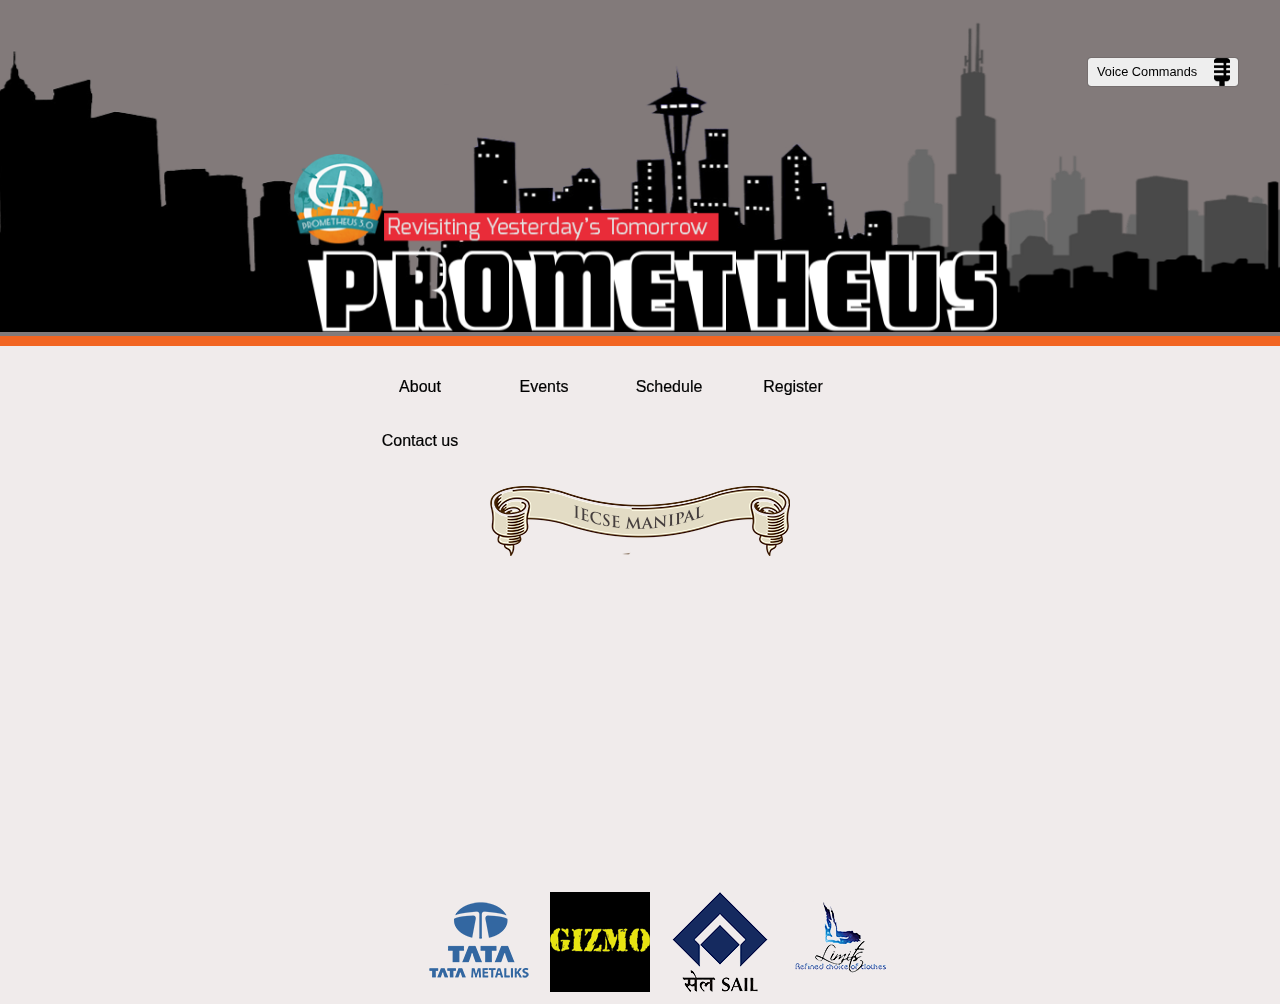
<file: index.html>
<!DOCTYPE html>
<html class="no-js">
    <head>
        <meta charset="utf-8">
        <meta http-equiv="X-UA-Compatible" content="IE=edge">
        <title>Prometheus|Home</title>
        <meta name="description" content="Prometheus 2014">
   	<meta name="keywords" content="Prometheus, Retro-Futurism">
        <meta name="viewport" content="width=device-width, initial-scale=1">
        <meta property="og:title" content="Prometheus 2014"/>
<meta property="og:type" content="website" />
<meta property="og:image" content="http://prometheus.iecsemanipal.com/img/desc.jpg" />
<meta property="og:url" content="http://prometheus.iecsemanipal.com/" />
<meta property="og:description" content="The Computer Science Festival of MIT, Manipal" />

        <!-- Place favicon.ico and apple-touch-icon(s) in the root directory -->

        <link rel="stylesheet" href="css/normalize.css">
        <link rel="stylesheet" href="css/buttons.css">
        <script src="js/vendor/modernizr-2.7.1.min.js"></script>
        <script src="js/vendor/jquery-1.11.0.min.js"></script>
        <link rel="stylesheet" href="css/home.css" media="screen">
        <link rel="shortcut icon" href="http://iecsemanipal.com/Prometheus/favico.png" type="image/x-icon" />
    </head>
    <body>
       <div class="voice" id="startRecBtn" >
                <p class="vtext">Voice Commands</p>
                <p class="cmd"><span class="vheading">Click to activate. Allow Microphone when asked.</span><br>Read Nav label to goto different pages.<br>Eg. "About" or "events" <br>
                    It works 70% percent of the time, so good luck.
                </p>
              </div>
        <!--[if lt IE 8]>
            <p class="browsehappy">You are using an <strong>outdated</strong> browser. Please <a href="http://browsehappy.com/">upgrade your browser</a> to improve your experience.</p>
        <![endif]-->
       <div class="loader">
       	<figure>
       		<img src="img/overlay.gif" class="overlay">
       		<p>Loading...</p>
       	</figure>
       </div>
       <script type="text/javascript">
       $(document).ready(function(){
       	$('.loader').hide(1);
       });
       </script>
      <div id="container">
          <section id="top">
             <div id="wrapper">
                 <img src="img/city.png" style="display:none">
               <canvas id="city" width="1350" height="350"></canvas>
                 <figure><img src="img/logobig.png" alt ="Prometheus"></figure>
              </div>
              <script src="js/panning.js"></script>
          </section>
          <section id="bottom">
           <nav>
			<ul>
			 <li>
			 <div class="space">
				<div class="cube" data-color="#ed145b #77072b #77072b #620624 #620624 #990a39">
				<div class="face front-face nav" data-link="about.html"><p>About</p></div>
				<div class="face left-face"></div>
				<div class="face right-face"></div>
				<div class="face bottom-face"></div>
				<div class="face top-face"></div>
				<div class="face back-face"></div>
				</div>
			</div>
			 </li>
			 <li>
			 	<div class="space">
				<div class="cube" data-color="#2a9ee7 #0d6ba6 #0d6ba6 #0f75b5 #0f75b5 #0f75b5">
				<div class="face front-face nav" data-link="events.html"><p>Events</p></div>
				<div class="face left-face"></div>
				<div class="face right-face"></div>
				<div class="face bottom-face"></div>
				<div class="face top-face"></div>
				<div class="face back-face"></div>
				</div>
				</div>
			 </li>
			 <li>
			 	<div class="space">
				<div class="cube" data-color="#d7e912 #b5af0c #b5af0c #d8d10e #d8d10e #d8d10e">
				<div class="face front-face nav" data-link="schedule.html" ><p>Schedule</p></div>
				<div class="face left-face"></div>
				<div class="face right-face"></div>
				<div class="face bottom-face"></div>
				<div class="face top-face"></div>
				<div class="face back-face"></div>
				</div>
				</div>
			 </li>
			 <li>
			 	<div class="space">
				<div class="cube" data-color="#a2e70e #76c007 #76c007 #76c007 #76c007 #76c007">
				<div class="face front-face nav" data-link="register.html" ><p>Register</p></div>
				<div class="face left-face"></div>
				<div class="face right-face"></div>
				<div class="face bottom-face"></div>
				<div class="face top-face"></div>
				<div class="face back-face"></div>
				</div>
				</div>
			 </li>
             <li>
			 	<div class="space">
				<div class="cube" data-color="#4dd9d1 #0f7670 #47e8df #09d5c9 #2d6663 #d8d10e">
				<div class="face front-face nav" data-link="contact.php"><p>Contact us</p></div>
				<div class="face left-face"></div>
				<div class="face right-face"></div>
				<div class="face bottom-face"></div>
				<div class="face top-face"></div>
				<div class="face back-face"></div>
				</div>
				</div>
			 </li>	
			</ul>
		</nav>
              <figure class="small center margin-b"><img src="img/iecsemanipal.png" alt= "iecse manipal"></figure>
              <div  class="center" style="width:500px;">
                <iframe width="500" height="315" src="//www.youtube.com/embed/cfCy24K5R9U" frameborder="0" allowfullscreen></iframe>
              </div>
              <div id = "sponsors" class="center">
              <ul class="center grid"> 
              <li><a href="http://www.tatametaliks.com/" target="_blank"><img src="img/sponsors/logo2.png" class="round-rec"></a></li>
                    
	              <li><a href="https://www.facebook.com/GizmoUdupi" target="_blank"><img src="img/Gizmo.png" class="round-rec"></a></li>
	              <li><a href="http://www.sail.co.in/" target="_blank"><img src="img/sponsors/logo1.png" class="round-rec"></a></li>
                    <li><a href="https://www.facebook.com/pages/Limits/449050375216196" target="_blank"><img src="img/sponsors/logo3.png" class="round-rec"></a></li>
                    
               
                    
                </ul>
              </div>
          </section>
        
        </div> 
        <script src="js/plugins.js"></script>
        <script src="js/main.js"></script>
        <script src="js/nav-speech.js"></script>
    </body>
    </html>
</file>
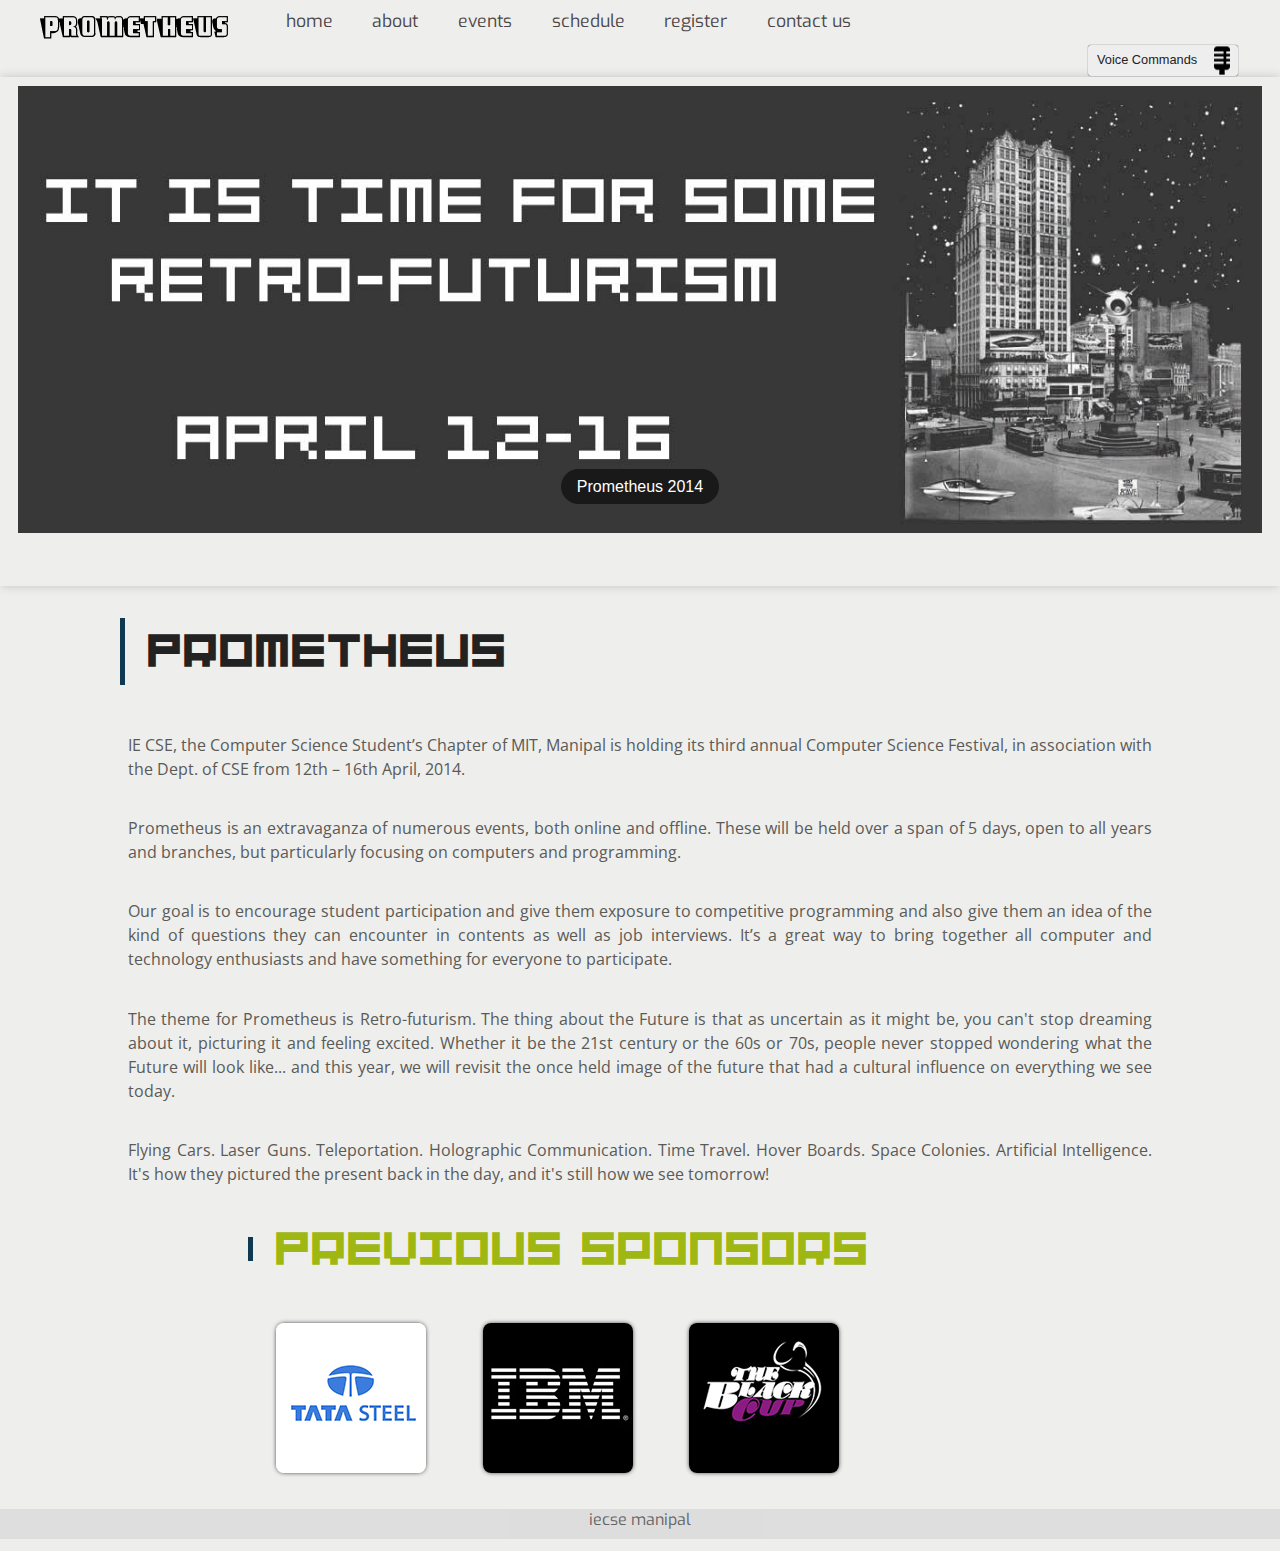
<file: about.html>
<!DOCTYPE html>
<html class="no-js">
    <head>
        <meta charset="utf-8">
        <meta http-equiv="X-UA-Compatible" content="IE=edge">
        <title>Prometheus|About</title>
        <meta name="description" content="">
        <meta name="viewport" content="width=device-width, initial-scale=1">

        <!-- Place favicon.ico and apple-touch-icon(s) in the root directory -->
        <script src="js/vendor/jquery-1.11.0.min.js"></script>
        <script src="js/plugins/slippry.min.js"></script>
        <link rel="stylesheet" href="css/normalize.css">
        <link rel="stylesheet" href="css/parent.css">
        <link rel="stylesheet" href="css/about.css" media="screen">
        <script src="js/vendor/modernizr-2.7.1.min.js"></script>
        <link rel="stylesheet" href="js/plugins/slippry.css">
        <link rel="shortcut icon" href="http://iecsemanipal.com/Prometheus/favico.png" type="image/x-icon" />
        
    </head>
    <body>
        <!--[if lt IE 8]>
            <p class="browsehappy">You are using an <strong>outdated</strong> browser. Please <a href="http://browsehappy.com/">upgrade your browser</a> to improve your experience.</p>
        <![endif]-->
        <div class="voice" id="startRecBtn">
                <p class="vtext">Voice Commands</p>
                <p class="cmd"><span class="vheading">Click to activate. Allow Microphone when asked.</span><br>Read Nav label to goto different pages.<br>Eg. "About" or "events" </p>
              </div>
        <header>
            <figure class="pull-left"><a href ="/index.html"><img src="img/logo.png" alt="Prometheus"></a></figure>
                <ul class="nav">
                    <li><a href="index.html">home</a></li>
                    <li><a href="about.html">about</a></li>
                    <li><a href="events.html">events</a></li>
                    <li><a href="schedule.html">schedule</a></li>
                    <li><a href="register.html">register</a></li>
                    <li><a href="contact.php">contact us</a></li>
                </ul>
        </header>
        
        <section id="slidder">
            <ul id="slippery">
            <li><a href="#slide1"><img src="img/slides/slide1.jpg"  alt="Prometheus 2014"></a></li>                
                <li><a href="#slide2"><img src="img/slides/slide2.jpg"  alt="Revisiting Yesterday's Tomorrow"></a></li>
                <li><a href="#slide3"><img src="img/slides/slide3.jpg" alt=""></a></li>
                <li><a href="#slide4"><img src="img/slides/slide4.jpg" alt=""></a></li>
            </ul>
       <script>
            $(function() {
                var demo1 = $("#slippery").slippry({
                    transition: 'fade',
                    useCSS: true,
                    speed: 1000,
                    pause: 3000,
                    auto: true,
                    preload: 'visible'
                });

                $('.stop').click(function () {
                    demo1.stopAuto();
                });

                $('.start').click(function () {
                    demo1.startAuto();
                });

                $('.prev').click(function () {
                    demo1.goToPrevSlide();
                    return false;
                });
                $('.next').click(function () {
                    demo1.goToNextSlide();
                    return false;
                });
                $('.reset').click(function () {
                    demo1.destroySlider();
                    return false;
                });
                $('.reload').click(function () {
                    demo1.reloadSlider();
                    return false;
                });
                $('.init').click(function () {
                    demo1 = $("#demo1").slippry();
                    return false;
                });
            });
        </script>
        </section>
        
        
        <div class="clear-fix"></div>
        <div id="container">
            <h1>Prometheus</h1>
            <section class="about">
                <p>IE CSE, the Computer Science Student’s Chapter of MIT, Manipal is holding its third annual Computer Science Festival, in association with the Dept. of CSE from 12th – 16th April, 2014.</p>
        <p>Prometheus is an extravaganza of numerous events, both online and offline. These will be held over a span of 5 days, open to all years and branches, but particularly focusing on computers and programming.</p>
        <p>Our goal is to encourage student participation and give them exposure to competitive programming and also give them an idea of the kind of questions they can encounter in contents as well as job interviews.
It’s a great way to bring together all computer and technology enthusiasts and have something for everyone to participate. 
</p>
        <p>The theme for Prometheus is Retro-futurism. The thing about the Future is that as uncertain as it might be, you can't stop dreaming about it, picturing it and feeling excited. Whether it be the 21st century or the 60s or 70s, people never stopped wondering what the Future will look like... and this year, we will revisit the once held image of the future that had a cultural influence on everything we see today.</p>
        <p>Flying Cars. Laser Guns. Teleportation. Holographic Communication. Time Travel. Hover Boards. Space Colonies. Artificial Intelligence. It's how they pictured the present back in the day, and it's still how we see tomorrow! 
</p>
            <h1 class="olive">Previous Sponsors</h1>
                <ul class="grid"> 
                    <li><a ><img src="img/sponsors/tata.jpg"class="round-rec shadow" alt="Tata Steel"></a></li>
                    <li><a><img src="img/sponsors/ibm.jpg" class="round-rec shadow" alt= "IBM"></a></li>
                    <li><a><img src="img/sponsors/blackcup.jpg" class="round-rec shadow" "Blackcups"></a></li>
                </ul>
            </section>
        <footer>
        <p>iecse manipal</p>
        </footer>
        
        </div>
        <script src="js/nav-speech.js"></script>
    </body>
    </html>
</file>
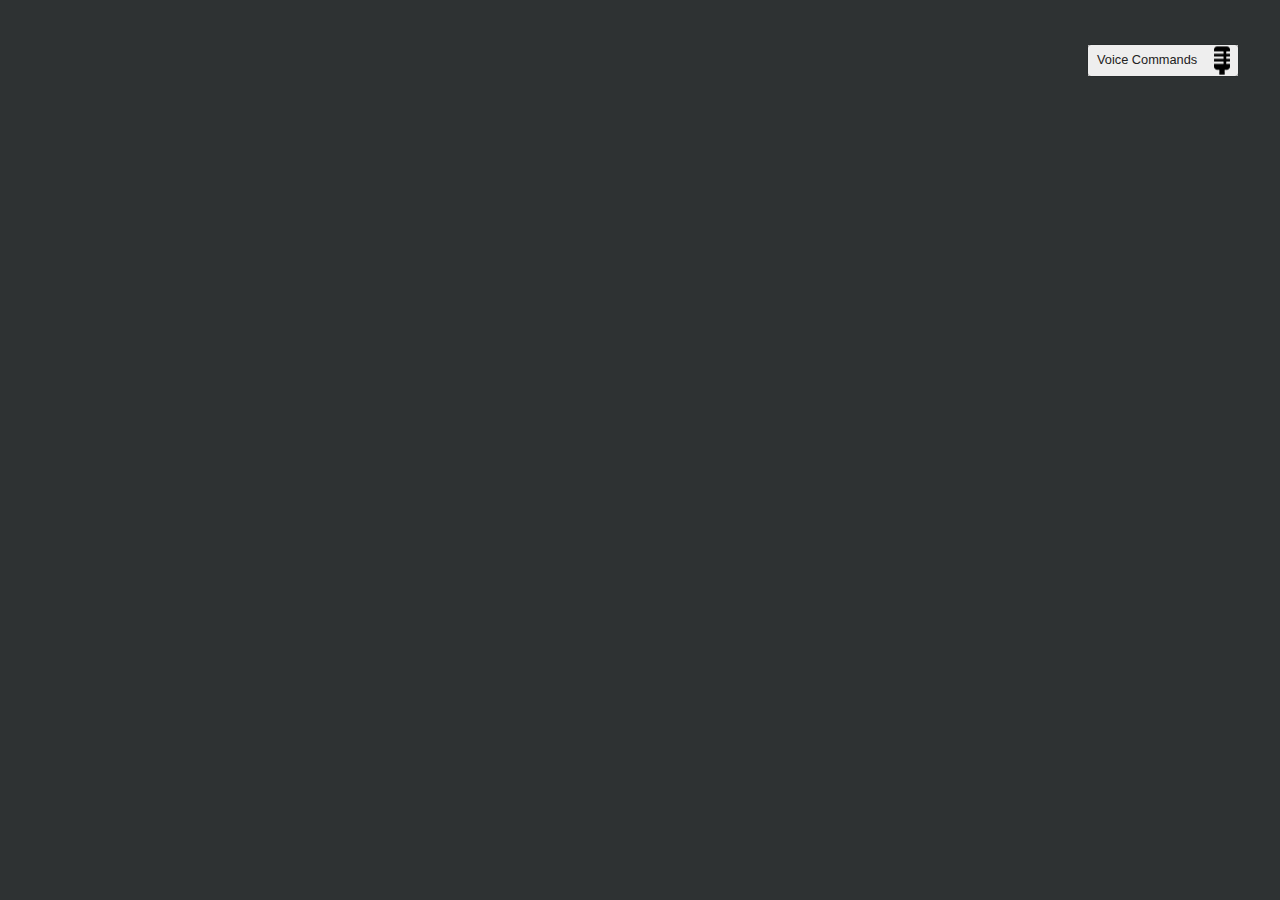
<file: voice.html>
<!DOCTYPE html>
<html class="no-js">
    <head>
        <meta charset="utf-8">
        <meta http-equiv="X-UA-Compatible" content="IE=edge">
        <title></title>
        <meta name="description" content="">
        <meta name="viewport" content="width=device-width, initial-scale=1">

        <!-- Place favicon.ico and apple-touch-icon(s) in the root directory -->

        <link rel="stylesheet" href="css/normalize.css">
        <link rel="stylesheet" href="css/parent.css">
        <script src="js/vendor/modernizr-2.7.1.min.js"></script>
        <script src="js/vendor/jquery-1.11.0.min.js"></script>
    </head>
    <style>
        body{
            background:#2e3233;
        }
        .voice{
            background: #DDD;
             width:150px;
        }
        .voice p{
            font-size: 0.8em;
            
        }
        .vtext{
            font-family:inherit;
            font-size: 0.8em;
            border-radius:3px;
            display: block;
            background: #EEE url('img/micd.png') no-repeat;
            background-position: right;
            padding-right:1.5em;
            padding-top:0.5em;
            padding-bottom: 0.5em;
            box-shadow: 0 0px 1px #000;
            cursor: pointer;
        }
        .vheading{
            color: #f22908;
        }
        .cmd{
            display: none;
            color:#393939;
            padding: 3px;
        }
        .vtext:hover+ .cmd{
            display: block;
        }
    </style>
    <body>
        <!--[if lt IE 8]>
            <p class="browsehappy">You are using an <strong>outdated</strong> browser. Please <a href="http://browsehappy.com/">upgrade your browser</a> to improve your experience.</p>
        <![endif]-->
    <div class="voice">
        <p class="vtext">Voice Commands</p>
        <p class="cmd"><span class="vheading">Click to activate. Allow Microphone when asked.</span><br><br> Read Nav label to goto different pages.<br>Eg. "About" or "events" </p>
    </div>
    </body>
    </html>
</file>
<file: css/buttons.css>
.space{
	width:120px;
	height:50px;
	-webkit-perspective:1000px;
	-moz-perspective:1000px;
	perspective:1000px;
	-o-perspective:1000px;
	-webkit-font-smoothing: subpixel-antialiased;
	-webkit-transform:scale(0.9);
	-moz-transform:scale(0.9);
	-o-transform:scale(0.9);
	transform:scale(0.9);
}
.cube{
	position:relative;
	width:inherit;
	height:inherit;
	transform-style:preserve-3d;
	-webkit-transform-style:preserve-3d;
	-moz-transform-style:preserve-3d;
	-webkit-animation:popin 0.4s 1 cubic-bezier(0, 1, .32, .85);
	-webkit-animation-fill-mode: forwards;
	-moz-animation:popin 0.4s 1 cubic-bezier(0, 1, .32, .85);
	-moz-animation-fill-mode: forwards;
	-o-animation:popin 0.4s 1 cubic-bezier(0, 1, .32, .85);
	-o-animation-fill-mode: forwards;
	animation:popin 0.4s 1 cubic-bezier(0, 1, .32, .85);
	animation-fill-mode: forwards;
	
}
.popit{
	/*-webkit-transform:rotateX(5deg) translateZ(30px) rotateY(15deg) scale(1.2);
	-moz-transform:rotateX(5deg) translateZ(30px) rotateY(15deg) scale(1.2);
	-moz-transform:rotateX(10deg) translateZ(50px)rotateY(15deg) ;*/
	-webkit-animation:popout 0.4s 1 cubic-bezier(0, 1, .32, .85);
	-webkit-animation-fill-mode: forwards;
	-moz-animation:popout 0.4s 1 cubic-bezier(0, 1, .32, .85);
	-moz-animation-fill-mode: forwards;
	-o-animation:popout 0.4s 1 cubic-bezier(0, 1, .32, .85);
	-o-animation-fill-mode: forwards;
	animation:popout 0.4s 1 cubic-bezier(0, 1, .32, .85);
	animation-fill-mode: forwards;
}
.face{
	-webkit-transition:background 0.3s cubic-bezier(.60, .09, .73, 1);
	-webkit-backface-visibility: hidden;
	-webkit-font-smoothing: subpixel-antialiased;
	-moz-backface-visibility: hidden;
	-o-transition:background 0.3s cubic-bezier(.60, .09, .73, 1);
	-o-backface-visibility: hidden;
	transition:background 0.3s cubic-bezier(.60, .09, .73, 1);
	backface-visibility: hidden;
	width: inherit;
	height: inherit;
	position: absolute;
	background: transparent;
}
.face p{
	-webkit-text-stroke:0.2px;
	-webkit-font-smoothing: subpixel-antialiased;
}
.remove{
	background:transparent;
}
.front-face{
	-webkit-transform:translate3d(0,0,100px);
	-moz-transform:translate3d(0,0,100px);
	-o-transform:translate3d(0,0,100px);
	transform:translate3d(0,0,100px);
	cursor: pointer;
}
.back-face{
	-webkit-transform:rotateX(180deg)translate3d(0,0,100px);
	-moz-transform:rotateX(180deg)translate3d(0,0,100px);
	-o-transform:rotateX(180deg)translate3d(0,0,100px);
	transform:rotateX(180deg)translate3d(0,0,100px);
}
.left-face{
	-webkit-transform-origin:top left;
	-webkit-transform:translate3d(0,0,-100px) rotateY(-90deg);
	-moz-transform-origin:top left;
	-moz-transform:translate3d(0,0,-100px) rotateY(-90deg);
	-o-transform-origin:top left;
	-o-transform:translate3d(0,0,-100px) rotateY(-90deg);
	transform-origin:top left;
	transform:translate3d(0,0,-100px) rotateY(-90deg);
	height:inherit;
	width:200px;
}
.right-face{
	-webkit-transform-origin:top left;
	-webkit-transform:translate3d(119px,0,-100px) rotateY(-90deg);
	-moz-transform-origin:top left;
	-moz-transform:translate3d(120px,0,-100px) rotateY(-90deg);
	-o-transform-origin:top left;
	-o-transform:translate3d(120px,0,-100px) rotateY(-90deg);
	transform-origin:top left;
	transform:translate3d(120px,0,-100px) rotateY(-90deg);
	width:200px;
	
}
.top-face{
	cursor: pointer;
	width:120px;
	height:200px;
	-webkit-transform:translate3d(0,-100px,0) rotateX(90deg);
	-moz-transform:translate3d(0,-100px,0) rotateX(90deg);
	-o-transform:translate3d(0,-100px,0) rotateX(90deg);
	transform:translate3d(0,-100px,0) rotateX(90deg);
}
.bottom-face{
	-webkit-transform:translate3d(0,-50px,0) rotateX(-90deg);
	-moz-transform:translate3d(0,-50px,0) rotateX(-90deg);
	-o-transform:translate3d(0,-50px,0) rotateX(-90deg);
	transform:translate3d(0,-50px,0) rotateX(-90deg);
	width:120px;
	height:200px;
}	



@-webkit-keyframes popout{
	0%{
		-webkit-transform:rotateX(0) translateZ(0)rotateY(0) ;
		-moz-transform:rotateX(0) translateZ(0)rotateY(0) ;
		-o-transform:rotateX(0) translateZ(0)rotateY(0) ;
		transform:rotateX(0) translateZ(0)rotateY(0) ;
		box-shadow: 0px 0px 0px #BBBBBB;

	}
	30%{
		-webkit-transform:rotateX(-15deg) translateZ(40px) rotateY(25deg);
		-moz-transform:rotateX(-15deg) translateZ(40px) rotateY(25deg);
		-o-transform:rotateX(-15deg) translateZ(40px) rotateY(25deg);
		transform:rotateX(-15deg) translateZ(40px) rotateY(25deg) ;
		box-shadow: 3px 3px 2px #BBBBBB;
	}
	100%{
		-webkit-transform:rotateX(-7deg) translateZ(30px) rotateY(15deg) ;
		-moz-transform:rotateX(-7deg) translateZ(30px) rotateY(15deg);
		-o-transform:rotateX(-7deg) translateZ(30px) rotateY(15deg) ;
		transform:rotateX(-7deg) translateZ(30px) rotateY(15deg) ;
		box-shadow: 5px 5px 3px #BBBBBB;
	}
}
@-moz-keyframes popout{
	0%{
		-webkit-transform:rotateX(0) translateZ(0)rotateY(0) ;
		-moz-transform:rotateX(0) translateZ(0)rotateY(0) ;
		-o-transform:rotateX(0) translateZ(0)rotateY(0) ;
		transform:rotateX(0) translateZ(0)rotateY(0) ;

	}
	30%{
		-webkit-transform:rotateX(-15deg) translateZ(40px) rotateY(25deg);
		-moz-transform:rotateX(-15deg) translateZ(40px) rotateY(25deg);
		-o-transform:rotateX(-15deg) translateZ(40px) rotateY(25deg);
		transform:rotateX(-15deg) translateZ(40px) rotateY(25deg) ;
	}
	100%{
		-webkit-transform:rotateX(-7deg) translateZ(30px) rotateY(15deg) ;
		-moz-transform:rotateX(-7deg) translateZ(30px) rotateY(15deg);
		-o-transform:rotateX(-7deg) translateZ(30px) rotateY(15deg) ;
		transform:rotateX(-7deg) translateZ(30px) rotateY(15deg) ;
	}
}
@-o-keyframes popout{
	0%{
		-webkit-transform:rotateX(0) translateZ(0)rotateY(0) ;
		-moz-transform:rotateX(0) translateZ(0)rotateY(0) ;
		-o-transform:rotateX(0) translateZ(0)rotateY(0) ;
		transform:rotateX(0) translateZ(0)rotateY(0) ;

	}
	30%{
		-webkit-transform:rotateX(-15deg) translateZ(40px) rotateY(25deg);
		-moz-transform:rotateX(-15deg) translateZ(40px) rotateY(25deg);
		-o-transform:rotateX(-15deg) translateZ(40px) rotateY(25deg);
		transform:rotateX(-15deg) translateZ(40px) rotateY(25deg) ;
	}
	100%{
		-webkit-transform:rotateX(-7deg) translateZ(30px) rotateY(15deg) ;
		-moz-transform:rotateX(-7deg) translateZ(30px) rotateY(15deg);
		-o-transform:rotateX(-7deg) translateZ(30px) rotateY(15deg) ;
		transform:rotateX(-7deg) translateZ(30px) rotateY(15deg) ;
	}
}
@keyframes popout{
	0%{
		-webkit-transform:rotateX(0) translateZ(0)rotateY(0) ;
		-moz-transform:rotateX(0) translateZ(0)rotateY(0) ;
		-o-transform:rotateX(0) translateZ(0)rotateY(0) ;
		transform:rotateX(0) translateZ(0)rotateY(0) ;

	}
	30%{
		-webkit-transform:rotateX(-15deg) translateZ(40px) rotateY(25deg);
		-moz-transform:rotateX(-15deg) translateZ(40px) rotateY(25deg);
		-o-transform:rotateX(-15deg) translateZ(40px) rotateY(25deg);
		transform:rotateX(-15deg) translateZ(40px) rotateY(25deg) ;
	}
	100%{
		-webkit-transform:rotateX(-7deg) translateZ(30px) rotateY(15deg) ;
		-moz-transform:rotateX(-7deg) translateZ(30px) rotateY(15deg);
		-o-transform:rotateX(-7deg) translateZ(30px) rotateY(15deg) ;
		transform:rotateX(-7deg) translateZ(30px) rotateY(15deg) ;
	}
}

@-webkit-keyframes popin{
	0%{
		-webkit-transform:rotateX(-7deg) translateZ(30px) rotateY(15deg);
		-moz-transform:rotateX(-7deg) translateZ(30px) rotateY(15deg);
		-o-transform:rotateX(-7deg) translateZ(30px) rotateY(15deg);
		transform:rotateX(-7deg) translateZ(30px) rotateY(15deg);
	}
	100%{
		-webkit-transform:rotateX(0) translateZ(0)rotateY(0);
		-moz-transform:rotateX(0) translateZ(0)rotateY(0);
		-o-transform:rotateX(0) translateZ(0)rotateY(0);
		transform:rotateX(0) translateZ(0)rotateY(0);
	}
}
@-moz-keyframes popin{
	0%{
		-webkit-transform:rotateX(-7deg) translateZ(30px) rotateY(15deg);
		-moz-transform:rotateX(-7deg) translateZ(30px) rotateY(15deg);
		-o-transform:rotateX(-7deg) translateZ(30px) rotateY(15deg);
		transform:rotateX(-7deg) translateZ(30px) rotateY(15deg);
	}
	100%{
		-webkit-transform:rotateX(0) translateZ(0)rotateY(0);
		-moz-transform:rotateX(0) translateZ(0)rotateY(0);
		-o-transform:rotateX(0) translateZ(0)rotateY(0);
		transform:rotateX(0) translateZ(0)rotateY(0);
	}
}
@-o-keyframes popin{
	0%{
		-webkit-transform:rotateX(-7deg) translateZ(30px) rotateY(15deg);
		-moz-transform:rotateX(-7deg) translateZ(30px) rotateY(15deg);
		-o-transform:rotateX(-7deg) translateZ(30px) rotateY(15deg);
		transform:rotateX(-7deg) translateZ(30px) rotateY(15deg);
	}
	100%{
		-webkit-transform:rotateX(0) translateZ(0)rotateY(0);
		-moz-transform:rotateX(0) translateZ(0)rotateY(0);
		-o-transform:rotateX(0) translateZ(0)rotateY(0);
		transform:rotateX(0) translateZ(0)rotateY(0);
	}
}
@keyframes popin{
	0%{
		-webkit-transform:rotateX(-7deg) translateZ(30px) rotateY(15deg);
		-moz-transform:rotateX(-7deg) translateZ(30px) rotateY(15deg);
		-o-transform:rotateX(-7deg) translateZ(30px) rotateY(15deg);
		transform:rotateX(-7deg) translateZ(30px) rotateY(15deg);
	}
	100%{
		-webkit-transform:rotateX(0) translateZ(0)rotateY(0);
		-moz-transform:rotateX(0) translateZ(0)rotateY(0);
		-o-transform:rotateX(0) translateZ(0)rotateY(0);
		transform:rotateX(0) translateZ(0)rotateY(0);
	}
}
</file>
<file: css/home.css>
body{
background-color:#f0ebeb;
overflow-x:hidden;
}
.small{
max-width:300px;
min-width:100px;
}
.center{
margin:auto;
}
.grid{
text-align: center;
list-style: none;
width:80%;
}

.grid li{
display: inline-block;
margin: 0.3em 0.5em 0.3em 0.5em;
overflow: hidden;
}
canvas{
width:100%;
}
#container{
width:100%;
}
#wrapper{
width: inherit;
position: relative;
}
#wrapper figure{
max-width: 54.904%;
margin:auto;
position: absolute;
top:46%;
left:23%;
}
figure img {
width: 100%;
height:auto;
}
#top{
background-color:#827a7a;
border-bottom: 10px solid #f26522;
}
#bottom{
background-color:#f0ebeb;
}
/*navigation now */
nav{
width:50%;
margin:1em auto;
}
nav ul {
list-style: none;
}
nav ul li {
display: inline-block;
}
nav p{
text-align: center;
}
.margin-b{
margin-bottom:0.5em;
}
</file>
<file: css/parent.css>
/*! HTML5 Boilerplate v4.3.0 | MIT License | http://h5bp.com/ */

/*
 * What follows is the result of much research on cross-browser styling.
 * Credit left inline and big thanks to Nicolas Gallagher, Jonathan Neal,
 * Kroc Camen, and the H5BP dev community and team.
 */

/* ==========================================================================
   Base styles: opinionated defaults
   ========================================================================== */
   
html {
    color: #222;
    font-size: 1em;
    line-height: 1.4;
}



/*
 * Remove text-shadow in selection highlight: h5bp.com/i
 * These selection rule sets have to be separate.
 * Customize the background color to match your design.
 */

::-moz-selection {
    background: #b3d4fc;
    text-shadow: none;
}

::selection {
    background: #b3d4fc;
    text-shadow: none;
}

/*
 * A better looking default horizontal rule
 */

hr {
    display: block;
    height: 1px;
    border: 0;
    border-top: 1px solid #ccc;
    margin: 1em 0;
    padding: 0;
}

/*
 * Remove the gap between images, videos, audio and canvas and the bottom of
 * their containers: h5bp.com/i/440
 */

audio,
canvas,
img,
svg,
video {
    vertical-align: middle;
}

/*
 * Remove default fieldset styles.
 */

fieldset {
    border: 0;
    margin: 0;
    padding: 0;
}

/*
 * Allow only vertical resizing of textareas.
 */

textarea {
    resize: vertical;
}

/* ==========================================================================
   Browse Happy prompt
   ========================================================================== */

.browsehappy {
    margin: 0.2em 0;
    background: #ccc;
    color: #000;
    padding: 0.2em 0;
}

/* ==========================================================================
   Author's custom styles
   ========================================================================== */
  
@font-face{
    font-family: shocard;
    src: url(Sho-CardCapsNF.ttf);
}
@font-face{
    font-family: quartz;
    src: url(QuartzMS.TTF);
}
@font-face{
    font-family: albert;
    src: url(Albert.ttf);
}
body{
width:100%;
overflow-x:hidden;
}
*{
margin-top:0;
box-sizing: border-box;
}
a{
text-decoration: none;
display: block;
cursor: pointer;
color:inherit;
}

ul{
list-style: none;
}
ul li{
display: inline-block;
font-family: exo;
font-size: 1.1em;
padding-left:1em;
padding-right:1em;
padding-top:0.5em;
padding-bottom:0.5em;
-webkit-transition: all 0.4s cubic-bezier(.38,.85,.19,1);
-moz-transition: all 0.2s cubic-bezier(.38,.85,.19,1);
transition:all 0.2s cubic-bezier(.38,.85,.19,1);
-o-transition: all 0.4s cubic-bezier(.38,.85,.19,1);
}
header{
padding-bottom:1.2em;
}
.nav{
margin-left:3em;
}
.nav li:hover{
    background:#1f1e1e;
    color:#EEE;
    padding-left:1.5em;
}
.clear-fix{
clear:both;
}
.pull-left{
float:left;
}
.pull-right{
float:right;
}
#container{
width:100%;
}
.olive{
color:#9eb713;
}
.grey{
color:#5a5a56;
}
.black{
color: #000;
}
.orange{
color:orange;
}
.shadow{
box-shadow: 0px 0px 5px -1px #000;
}
.center{
margin: auto;
}
.margin-b{
margin-bottom: 0.5em;
}
.text-center{
text-align: center;
}
.font-square{
font-family:SquareDance10;
}
.heading{
font-size:3em;
}
/* ==========================================================================
   Helper classes
   ========================================================================== */

/*
 * Hide from both screenreaders and browsers: h5bp.com/u
 */

.hidden {
    display: none !important;
    visibility: hidden;
}

/*
 * Hide only visually, but have it available for screenreaders: h5bp.com/v
 */

.visuallyhidden {
    border: 0;
    clip: rect(0 0 0 0);
    height: 1px;
    margin: -1px;
    overflow: hidden;
    padding: 0;
    position: absolute;
    width: 1px;
}

/*
 * Extends the .visuallyhidden class to allow the element to be focusable
 * when navigated to via the keyboard: h5bp.com/p
 */

.visuallyhidden.focusable:active,
.visuallyhidden.focusable:focus {
    clip: auto;
    height: auto;
    margin: 0;
    overflow: visible;
    position: static;
    width: auto;
}

/*
 * Hide visually and from screenreaders, but maintain layout
 */

.invisible {
    visibility: hidden;
}

/*
 * Clearfix: contain floats
 *
 * For modern browsers
 * 1. The space content is one way to avoid an Opera bug when the
 *    `contenteditable` attribute is included anywhere else in the document.
 *    Otherwise it causes space to appear at the top and bottom of elements
 *    that receive the `clearfix` class.
 * 2. The use of `table` rather than `block` is only necessary if using
 *    `:before` to contain the top-margins of child elements.
 */

.clearfix:before,
.clearfix:after {
    content: " "; /* 1 */
    display: table; /* 2 */
}

.clearfix:after {
    clear: both;
}

/* ==========================================================================
   EXAMPLE Media Queries for Responsive Design.
   These examples override the primary ('mobile first') styles.
   Modify as content requires.
   ========================================================================== */

@media only screen and (min-width: 35em) {
    /* Style adjustments for viewports that meet the condition */
}

@media print,
       (-o-min-device-pixel-ratio: 5/4),
       (-webkit-min-device-pixel-ratio: 1.25),
       (min-resolution: 120dpi) {
    /* Style adjustments for high resolution devices */
}

/* ==========================================================================
   Print styles.
   Inlined to avoid required HTTP connection: h5bp.com/r
   ========================================================================== */

@media print {
    * {
        background: transparent !important;
        color: #000 !important; /* Black prints faster: h5bp.com/s */
        box-shadow: none !important;
        text-shadow: none !important;
    }

    a,
    a:visited {
        text-decoration: underline;
    }

    a[href]:after {
        content: " (" attr(href) ")";
    }

    abbr[title]:after {
        content: " (" attr(title) ")";
    }

    /*
     * Don't show links for images, or javascript/internal links
     */

    a[href^="javascript:"]:after,
    a[href^="#"]:after {
        content: "";
    }

    pre,
    blockquote {
        border: 1px solid #999;
        page-break-inside: avoid;
    }

    thead {
        display: table-header-group; /* h5bp.com/t */
    }

    tr,
    img {
        page-break-inside: avoid;
    }

    img {
        max-width: 100% !important;
    }

    p,
    h2,
    h3 {
        orphans: 3;
        widows: 3;
    }

    h2,
    h3 {
        page-break-after: avoid;
    }
}
</file>
<file: css/about.css>
@import url(http://fonts.googleapis.com/css?family=Open+Sans);
body{
background: #eeeeed;
}

.nav li {
color:#4c4747;
}

#container h1 {
    font-family:SquareDance10;
    font-size: 3em;
    padding-left:0.5em;
    border-left:5px solid #0d3952;
    margin-left:2.5em;
    margin-bottom: 1em;
}
.about{
width:80%;
margin:0 auto;
line-height: 1.5em;
font-family: 'Open Sans', sans-serif;
color:#5a5a56;
text-align: justify;
}
p{
padding-bottom: 1.2em;
}
.grid{
text-align: center;
list-style: none;
width:80%;
}

.grid li{
display: inline-block;
margin: 0.3em 0.5em 0.3em 0.5em;
overflow: hidden;
}
.round-rec{
    border-radius:8px;
    -webkit-border-radius: 8px;
    -moz-border-radius: 8px;
}
#slidder{
box-shadow: 0 0 10px -1px #BBB;
}
footer{
height:30px;
background:#dadada;
color:#434242;
opacity: 0.8;
text-align: center;
font-family:exo,sans-serif,tahoma;
}
</file>
<file: js/plugins/slippry.css>
/**
 * slippry v1.2.1 - Simple responsive content slider
 * http://slippry.com
 *
 * Author(s): Lukas Jakob Hafner - @saftsaak
 *            Thomas Hurd - @SeenNotHurd
 *
 * Copyright 2013, booncon oy - http://booncon.com
 *
 * Thanks @ http://bxslider.com for the inspiration!
 *
 * Released under the MIT license - http://opensource.org/licenses/MIT
 */
/* -------------------------- MIXINS ---------------------------------- */
/* -------------------------- END MIXINS ---------------------------------- */
/* kenBurns animations, very basic */
@-webkit-keyframes left-right {
  0% {
    -webkit-transform: translateY(-20%) translateX(-10%);
    -moz-transform: translateY(-20%) translateX(-10%);
    -ms-transform: translateY(-20%) translateX(-10%);
    -o-transform: translateY(-20%) translateX(-10%);
    transform: translateY(-20%) translateX(-10%);
  }

  100% {
    -webkit-transform: translateY(0%) translateX(10%);
    -moz-transform: translateY(0%) translateX(10%);
    -ms-transform: translateY(0%) translateX(10%);
    -o-transform: translateY(0%) translateX(10%);
    transform: translateY(0%) translateX(10%);
  }
}

@-moz-keyframes left-right {
  0% {
    -webkit-transform: translateY(-20%) translateX(-10%);
    -moz-transform: translateY(-20%) translateX(-10%);
    -ms-transform: translateY(-20%) translateX(-10%);
    -o-transform: translateY(-20%) translateX(-10%);
    transform: translateY(-20%) translateX(-10%);
  }

  100% {
    -webkit-transform: translateY(0%) translateX(10%);
    -moz-transform: translateY(0%) translateX(10%);
    -ms-transform: translateY(0%) translateX(10%);
    -o-transform: translateY(0%) translateX(10%);
    transform: translateY(0%) translateX(10%);
  }
}

@-ms-keyframes left-right {
  0% {
    -webkit-transform: translateY(-20%) translateX(-10%);
    -moz-transform: translateY(-20%) translateX(-10%);
    -ms-transform: translateY(-20%) translateX(-10%);
    -o-transform: translateY(-20%) translateX(-10%);
    transform: translateY(-20%) translateX(-10%);
  }

  100% {
    -webkit-transform: translateY(0%) translateX(10%);
    -moz-transform: translateY(0%) translateX(10%);
    -ms-transform: translateY(0%) translateX(10%);
    -o-transform: translateY(0%) translateX(10%);
    transform: translateY(0%) translateX(10%);
  }
}

@keyframes left-right {
  0% {
    -webkit-transform: translateY(-20%) translateX(-10%);
    -moz-transform: translateY(-20%) translateX(-10%);
    -ms-transform: translateY(-20%) translateX(-10%);
    -o-transform: translateY(-20%) translateX(-10%);
    transform: translateY(-20%) translateX(-10%);
  }

  100% {
    -webkit-transform: translateY(0%) translateX(10%);
    -moz-transform: translateY(0%) translateX(10%);
    -ms-transform: translateY(0%) translateX(10%);
    -o-transform: translateY(0%) translateX(10%);
    transform: translateY(0%) translateX(10%);
  }
}

@-webkit-keyframes right-left {
  0% {
    -webkit-transform: translateY(0%) translateX(10%);
    -moz-transform: translateY(0%) translateX(10%);
    -ms-transform: translateY(0%) translateX(10%);
    -o-transform: translateY(0%) translateX(10%);
    transform: translateY(0%) translateX(10%);
  }

  100% {
    -webkit-transform: translateY(-20%) translateX(-10%);
    -moz-transform: translateY(-20%) translateX(-10%);
    -ms-transform: translateY(-20%) translateX(-10%);
    -o-transform: translateY(-20%) translateX(-10%);
    transform: translateY(-20%) translateX(-10%);
  }
}

@-moz-keyframes right-left {
  0% {
    -webkit-transform: translateY(0%) translateX(10%);
    -moz-transform: translateY(0%) translateX(10%);
    -ms-transform: translateY(0%) translateX(10%);
    -o-transform: translateY(0%) translateX(10%);
    transform: translateY(0%) translateX(10%);
  }

  100% {
    -webkit-transform: translateY(-20%) translateX(-10%);
    -moz-transform: translateY(-20%) translateX(-10%);
    -ms-transform: translateY(-20%) translateX(-10%);
    -o-transform: translateY(-20%) translateX(-10%);
    transform: translateY(-20%) translateX(-10%);
  }
}

@-ms-keyframes right-left {
  0% {
    -webkit-transform: translateY(0%) translateX(10%);
    -moz-transform: translateY(0%) translateX(10%);
    -ms-transform: translateY(0%) translateX(10%);
    -o-transform: translateY(0%) translateX(10%);
    transform: translateY(0%) translateX(10%);
  }

  100% {
    -webkit-transform: translateY(-20%) translateX(-10%);
    -moz-transform: translateY(-20%) translateX(-10%);
    -ms-transform: translateY(-20%) translateX(-10%);
    -o-transform: translateY(-20%) translateX(-10%);
    transform: translateY(-20%) translateX(-10%);
  }
}

@keyframes right-left {
  0% {
    -webkit-transform: translateY(0%) translateX(10%);
    -moz-transform: translateY(0%) translateX(10%);
    -ms-transform: translateY(0%) translateX(10%);
    -o-transform: translateY(0%) translateX(10%);
    transform: translateY(0%) translateX(10%);
  }

  100% {
    -webkit-transform: translateY(-20%) translateX(-10%);
    -moz-transform: translateY(-20%) translateX(-10%);
    -ms-transform: translateY(-20%) translateX(-10%);
    -o-transform: translateY(-20%) translateX(-10%);
    transform: translateY(-20%) translateX(-10%);
  }
}

/* added to the original element calling slippry */
.sy-box.sy-loading {
  background: url(assets/img/sy-loader.gif) 50% 50% no-repeat;
  -webkit-background-size: 32px;
  -moz-background-size: 32px;
  -o-background-size: 32px;
  background-size: 32px;
  min-height: 40px;
}
.sy-box.sy-loading .sy-slides-wrap, .sy-box.sy-loading .sy-pager {
  visibility: hidden;
}

/* element that wraps the slides */
.sy-slides-wrap {
  position: relative;
  height: 100%;
  width: 100%;
}
.sy-slides-wrap:hover .sy-controls {
  display: block;
}

/* element that crops the visible area to the slides */
.sy-slides-crop {
  height: 100%;
  width: 100%;
  position: absolute;
  overflow: hidden;
}

/* list containing the slides */
.sy-list {
  width: 100%;
  height: 100%;
  list-style: none;
  margin: 0;
  padding: 0;
  position: absolute;
}
.sy-list.horizontal {
  -webkit-transition: left ease;
  -moz-transition: left ease;
  -o-transition: left ease;
  transition: left ease;
}
.sy-list.vertical {
  -webkit-transition: top ease;
  -moz-transition: top ease;
  -o-transition: top ease;
  transition: top ease;
}

/* single slide */
.sy-slide {
  position: absolute;
  width: 100%;
  z-index: 2;
}
.sy-slide.kenburns {
  width: 140%;
  left: -20%;
}
.sy-slide.kenburns.useCSS {
  -webkit-transition-property: opacity;
  -moz-transition-property: opacity;
  -o-transition-property: opacity;
  transition-property: opacity;
}
.sy-slide.kenburns.useCSS.sy-ken:nth-child(1n) {
  -webkit-animation-name: left-right;
  -webkit-animation-fill-mode: forwards;
  -moz-animation-name: left-right;
  -moz-animation-fill-mode: forwards;
  -o-animation-name: left-right;
  -o-animation-fill-mode: forwards;
  animation-name: left-right;
  animation-fill-mode: forwards;
}
.sy-slide.kenburns.useCSS.sy-ken:nth-child(2n) {
  -webkit-animation-name: right-left;
  -webkit-animation-fill-mode: forwards;
  -moz-animation-name: right-left;
  -moz-animation-fill-mode: forwards;
  -o-animation-name: right-left;
  -o-animation-fill-mode: forwards;
  animation-name: right-left;
  animation-fill-mode: forwards;
}
.sy-slide.sy-active {
  z-index: 3;
}
.sy-slide > a {
  margin: 0;
  padding: 0;
  display: block;
  width: 100%;
}
.sy-slide > a > img {
  margin: 0;
  padding: 0;
  display: block;
  width: 100%;
  border: 0;
}

/* next/ prev buttons, with arrows and clickable area a lot larger than the visible buttons */
.sy-controls {
  display: none;
  list-style: none;
  height: 100%;
  width: 100%;
  position: absolute;
  padding: 0;
  margin: 0;
}
.sy-controls li {
  position: absolute;
  width: 10%;
  min-width: 4.2em;
  height: 100%;
  z-index: 33;
}
.sy-controls li.sy-prev {
  left: 0;
  top: 0;
}
.sy-controls li.sy-prev a:after {
  background-position: -5% 0;
}
.sy-controls li.sy-next {
  right: 0;
  top: 0;
}
.sy-controls li.sy-next a:after {
  background-position: 105% 0;
}
.sy-controls li a {
  position: relative;
  width: 100%;
  height: 100%;
  display: block;
  text-indent: -9999px;
}
.sy-controls li a:link, .sy-controls li a:visited {
  opacity: 0.4;
}
.sy-controls li a:hover, .sy-controls li a:focus {
  opacity: 0.8;
  outline: none;
}
.sy-controls li a:after {
  content: "";
  background-image: url(assets/img/arrows.svg);
  background-repeat: no-repeat;
  -webkit-background-size: cover;
  -moz-background-size: cover;
  -o-background-size: cover;
  background-size: cover;
  text-align: center;
  text-indent: 0;
  line-height: 2.8em;
  color: #111;
  font-weight: 800;
  position: absolute;
  background-color: #fff;
  width: 2.8em;
  height: 2.8em;
  left: 50%;
  top: 50%;
  margin-top: -1.4em;
  margin-left: -1.4em;
  -webkit-border-radius: 50%;
  -moz-border-radius: 50%;
  -ms-border-radius: 50%;
  -o-border-radius: 50%;
  border-radius: 50%;
}
@media only screen and (max-device-width: 600px) {
  .sy-controls {
    display: block;
  }
  .sy-controls li {
    min-width: 2.1em;
  }
  .sy-controls li a:after {
    width: 1.4em;
    height: 1.4em;
    margin-top: -0.7em;
    margin-left: -0.7em;
  }
}

/* captions, styled fo the overlay variant */
.sy-caption-wrap {
  position: absolute;
  bottom: 2em;
  z-index: 12;
  left: 50%;
}
.sy-caption-wrap .sy-caption {
  position: relative;
  left: -50%;
  background-color: rgba(0, 0, 0, 0.54);
  color: #fff;
  padding: 0.4em 1em;
  -webkit-border-radius: 1.2em;
  -moz-border-radius: 1.2em;
  -ms-border-radius: 1.2em;
  -o-border-radius: 1.2em;
  border-radius: 1.2em;
}
.sy-caption-wrap .sy-caption a:link, .sy-caption-wrap .sy-caption a:visited {
  color: #e24b70;
  font-weight: 600;
  text-decoration: none;
}
.sy-caption-wrap .sy-caption a:hover, .sy-caption-wrap .sy-caption a:focus {
  text-decoration: underline;
}
@media only screen and (max-device-width: 600px), screen and (max-width: 600px) {
  .sy-caption-wrap {
    left: 0;
    bottom: 0.4em;
  }
  .sy-caption-wrap .sy-caption {
    left: 0;
    padding: 0.2em 0.4em;
    font-size: 0.92em;
    -webkit-border-radius: 0;
    -moz-border-radius: 0;
    -ms-border-radius: 0;
    -o-border-radius: 0;
    border-radius: 0;
  }
}

/* pager bubbles */
.sy-pager {
  overflow: hidden;
  *zoom: 1;
  display: block;
  width: 100%;
  margin: 1em 0 0;
  padding: 0;
  list-style: none;
  text-align: center;
}
.sy-pager li {
  display: inline-block;
  width: 1.2em;
  height: 1.2em;
  margin: 0 1em 0 0;
  -webkit-border-radius: 50%;
  -moz-border-radius: 50%;
  -ms-border-radius: 50%;
  -o-border-radius: 50%;
  border-radius: 50%;
}
.sy-pager li.sy-active a {
  background-color: #e24b70;
}
.sy-pager li a {
  width: 100%;
  height: 100%;
  display: block;
  background-color: #cccccc;
  text-indent: -9999px;
  -webkit-background-size: 2em;
  -moz-background-size: 2em;
  -o-background-size: 2em;
  background-size: 2em;
  -webkit-border-radius: 50%;
  -moz-border-radius: 50%;
  -ms-border-radius: 50%;
  -o-border-radius: 50%;
  border-radius: 50%;
}
.sy-pager li a:link, .sy-pager li a:visited {
  opacity: 1.0;
}
.sy-pager li a:hover, .sy-pager li a:focus {
  opacity: 0.6;
}

/* element to "keep/ fill" the space of the content, gets intrinsic height via js */
.sy-filler {
  width: 100%;
}
.sy-filler.ready {
  -webkit-transition: padding 600ms ease;
  -moz-transition: padding 600ms ease;
  -o-transition: padding 600ms ease;
  transition: padding 600ms ease;
}
</file>
